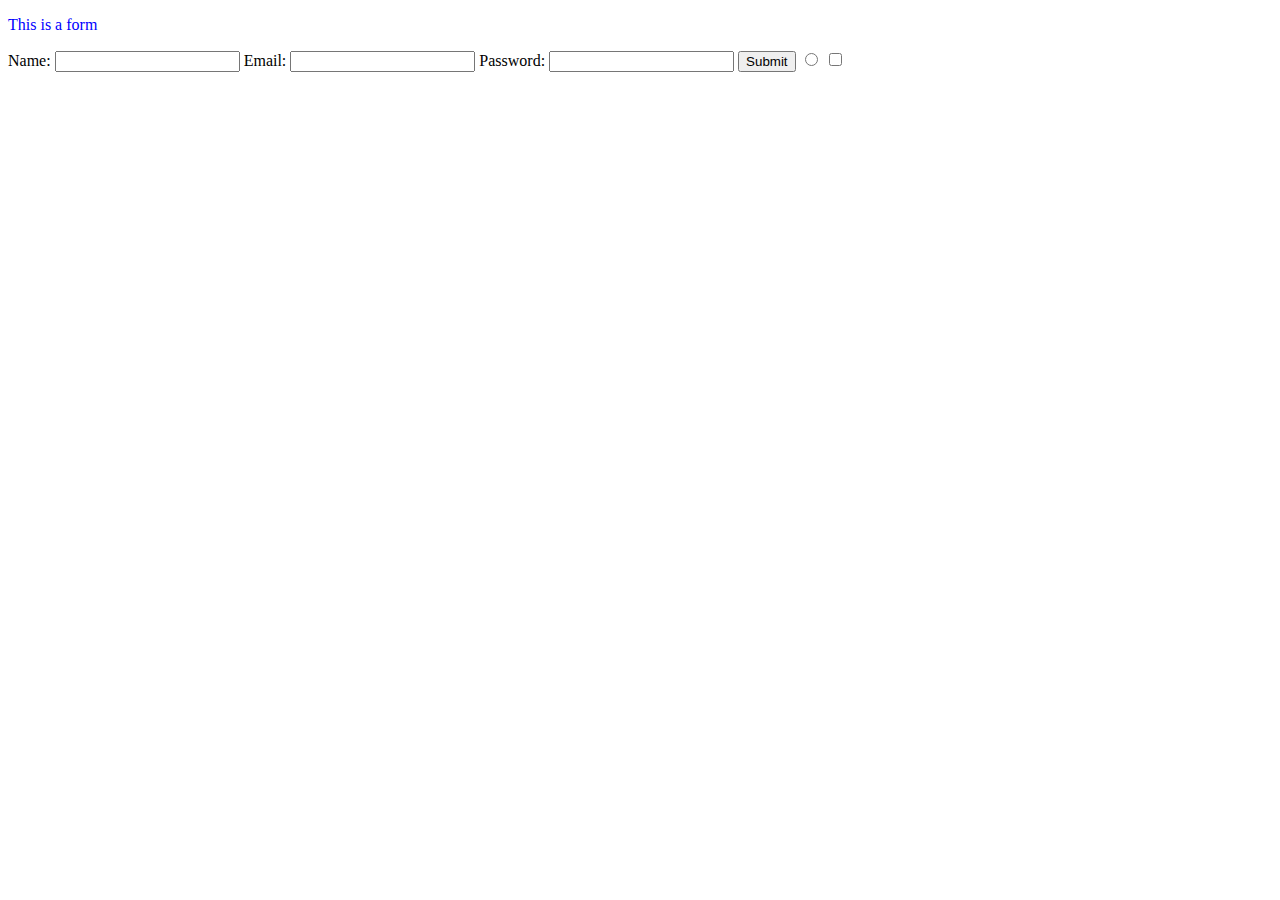
<file: form.html>
<!DOCTYPE html>
<html>
    <head>
        <style>
            p {
                color: blue
            }
        </style>
        <title>This is form page.</title>
    </head>
    <body>
        <p>This is a form</p>
        <form>
            <label for="name">Name:</label>
            <input type="text" id="name" name="name">
            <label for="email">Email:</label>
            <input type="email" id="email" name="email">
            <label for="password">Password:</label>
            <input type="password" id="password" name="password">
            <input type="submit" value="Submit">
            <input type="radio" value="Radio">
            <input type="checkbox" value="Checkbox">

        </form>
    </body>
</html>
</file>
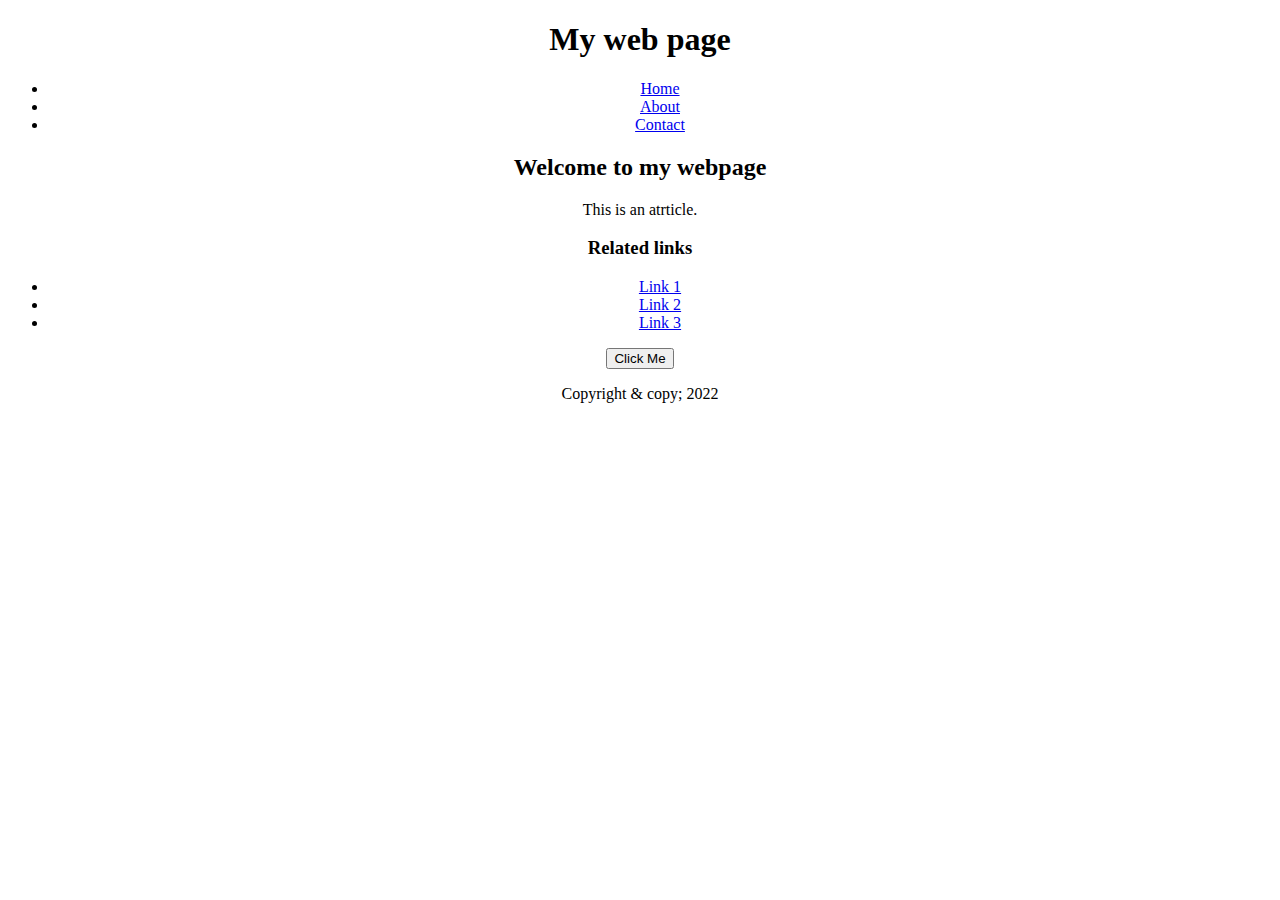
<file: semantic.html>
<!DOCTYPE html>
<html>
    <head>
        <script src="script.js"></script>
        <link rel="stylesheet" href="style.css">
        <title>This is a semantic page.</title>
    </head>
    <body>
        <header>
            <h1>My web page</h1>
            <nav>
                <ul>
                    <li><a href="#">Home</a></li>
                    <li><a href="#">About</a></li>
                    <li><a href="#">Contact</a></li>
                </ul>
            </nav>
        </header>
        <main>
            <article>
                <h2>Welcome to my webpage</h2>
                <p>This is an atrticle.</p>
            </article>
            <aside>
                <h3>Related links</h3>
                <ul>
                    <li><a href="#">Link 1</a></li>
                    <li><a href="#">Link 2</a></li>
                    <li><a href="#">Link 3</a></li>
                </ul>
            </aside>
            <button onclick="sayhello()">Click Me</button>
        </main>
        <footer>
            <p>Copyright & copy; 2022</p>
        </footer>
    </body>
</html>
</file>
<file: style.css>
header, main, footer {
    text-align: center;
}
</file>
